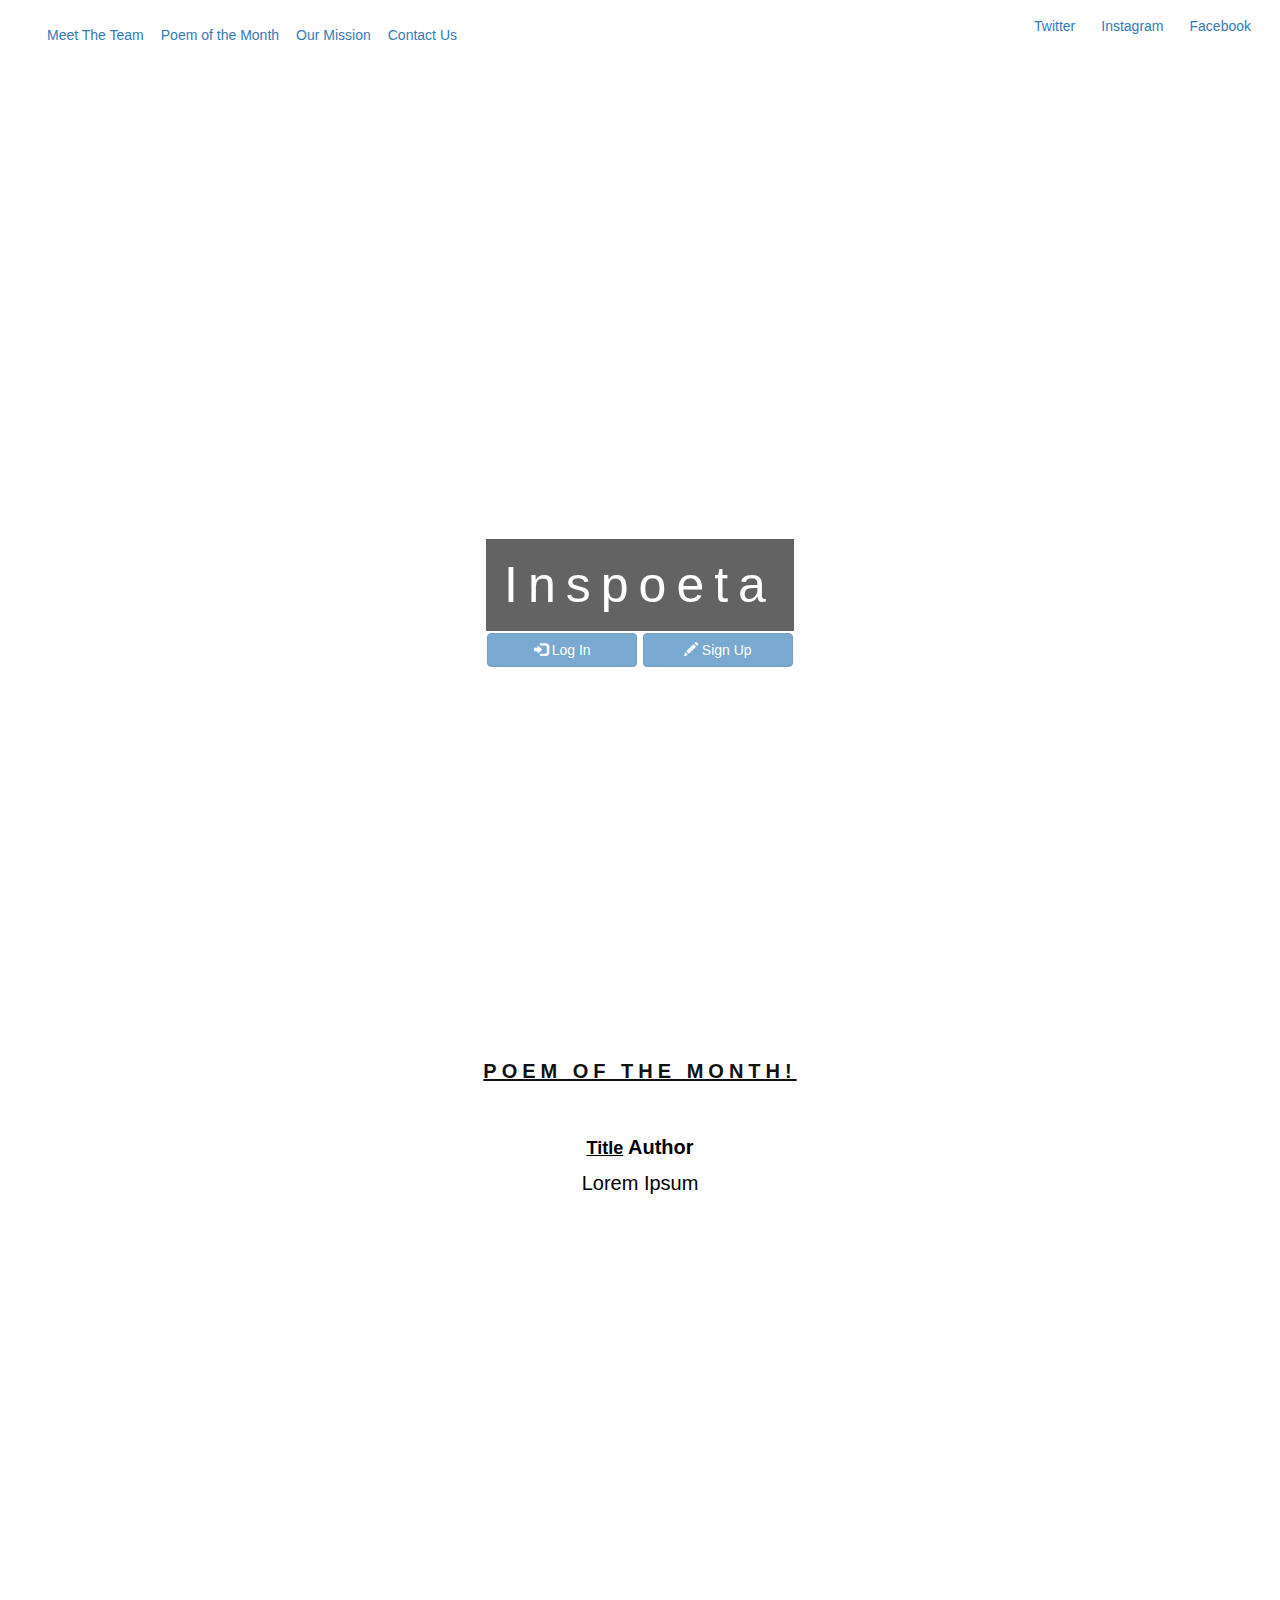
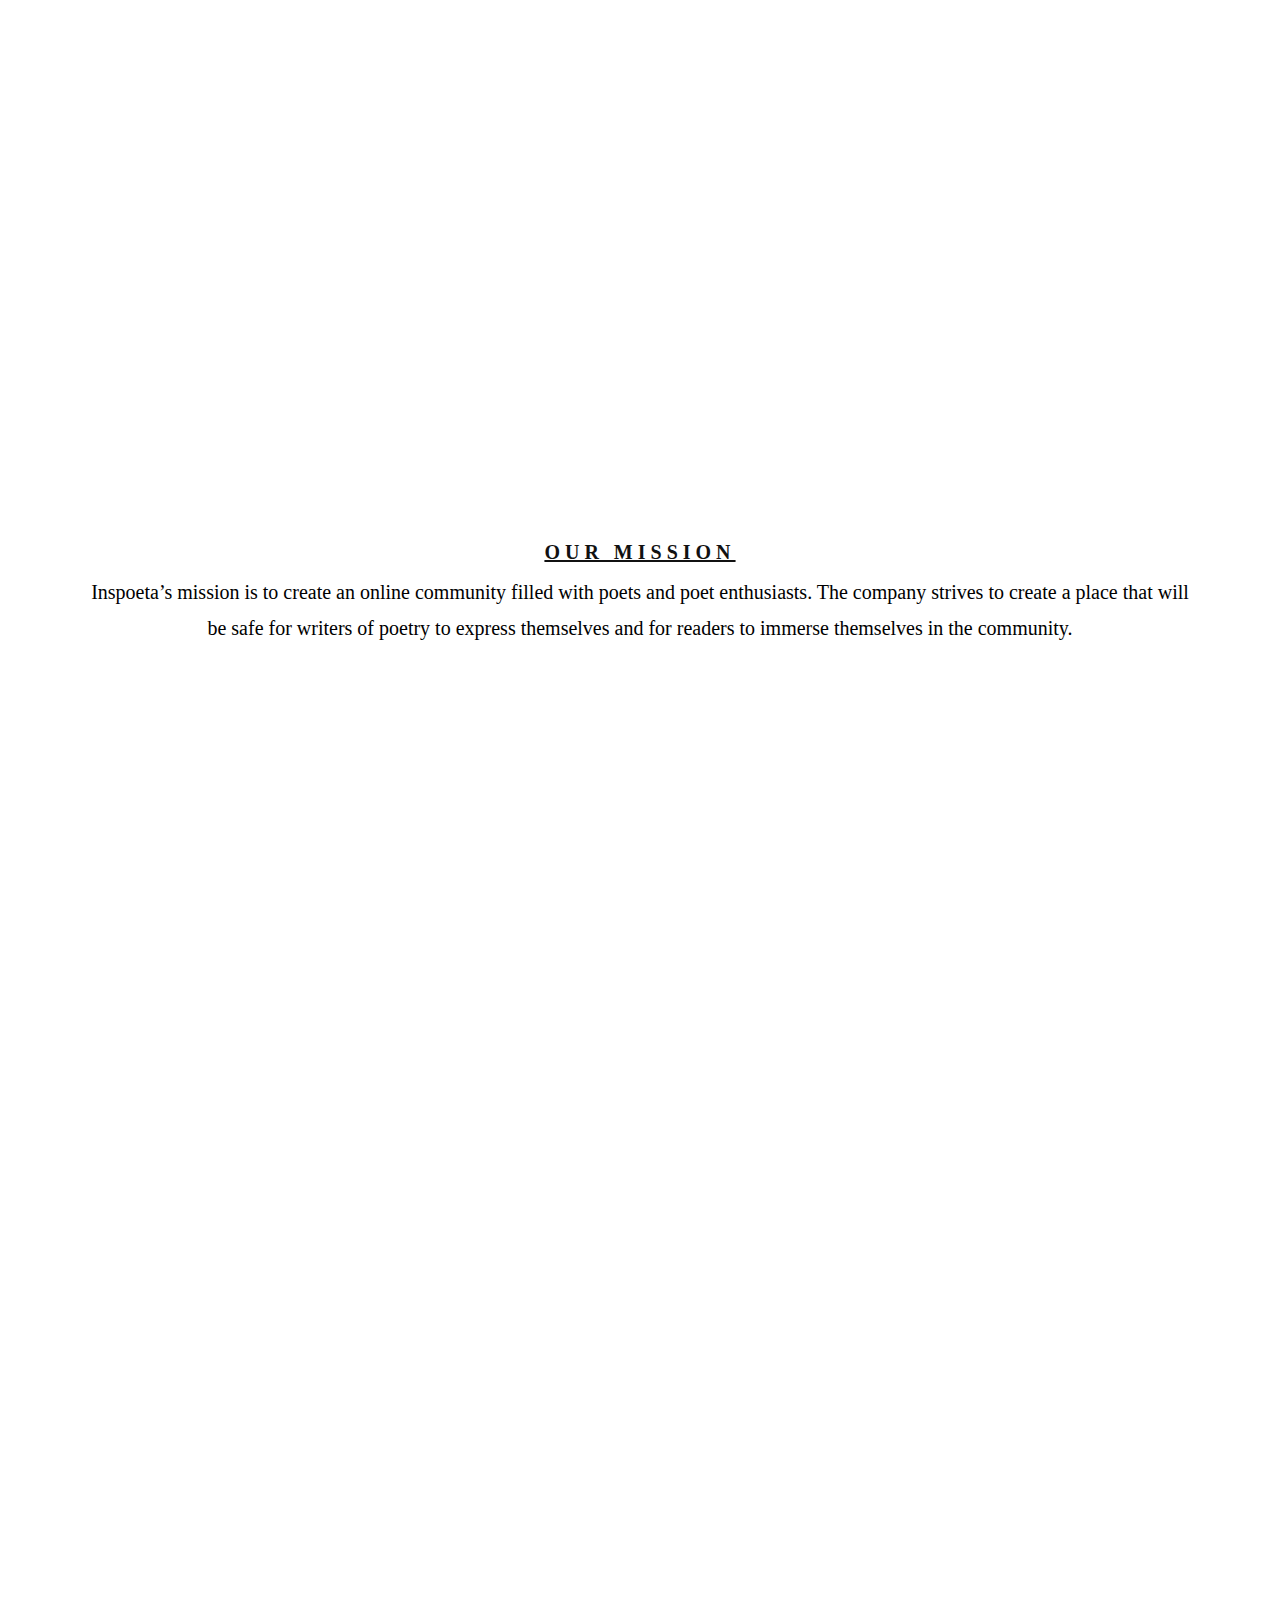
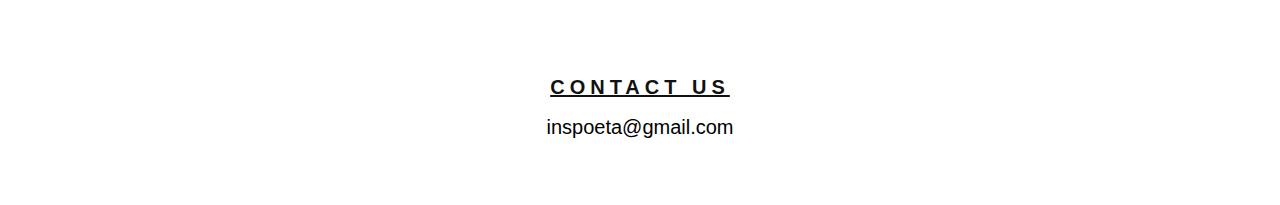
<file: index.html>
<!DOCTYPE html>
<html>
<head>
  <meta name="viewport" content="width=device-width, initial-scale=1.0"
  <meta name="description" content="Official Inspoeta Website">
  <meta name="author" content="Nathan Banner and Yabsra Ayele">
  <link rel="icon" href="https://upload.wikimedia.org/wikipedia/commons/thumb/a/ab/Inkwell_icon_-_Noun_Project_2512.svg/100px-Inkwell_icon_-_Noun_Project_2512.svg.png">


<link rel="stylesheet" href="https://maxcdn.bootstrapcdn.com/bootstrap/3.3.7/css/bootstrap.min.css" integrity="sha384-BVYiiSIFeK1dGmJRAkycuHAHRg32OmUcww7on3RYdg4Va+PmSTsz/K68vbdEjh4u" crossorigin="anonymous">
<link rel="stylesheet" href="CSS/styles.css">
<script src="https://ajax.googleapis.com/ajax/libs/jquery/3.2.1/jquery.min.js"></script>
<script src="https://maxcdn.bootstrapcdn.com/bootstrap/3.3.7/js/bootstrap.min.js"></script>

<script>
$(document).ready(function(){
  // Add smooth scrolling to all links
  $("a").on('click', function(event) {

    // Make sure this.hash has a value before overriding default behavior
    if (this.hash !== "") {
      // Prevent default anchor click behavior
      event.preventDefault();

      // Store hash
      var hash = this.hash;

      // Using jQuery's animate() method to add smooth page scroll
      // The optional number (800) specifies the number of milliseconds it takes to scroll to the specified area
      $('html, body').animate({
        scrollTop: $(hash).offset().top
      }, 800, function(){

        // Add hash (#) to URL when done scrolling (default click behavior)
        window.location.hash = hash;
      });
    } // End if
  });
});
</script>

<!-- Include all compiled plugins (below), or include individual files as needed -->

    <title>Inspoeta</title>

</head>

<body>
  <!--Navbar-->
  <nav class="navbar navbar custom" id="Navbar">
    <div class="container">
      <div class="navbar-header">
        <button type="button" class="navbar-toggle" data-toggle="collapse" data-target=".navbar-collapse">
          <span class="icon-bar"></span>
          <span class="icon-bar"></span>
          <span class="icon-bar"></span>
        </button>
      </div><!--End Navbar Header-->


      <div class = "collapse navbar-collapse" id="navbar-collapse">
        <a href="https://www.facebook.com/inspoeta/" class="btn btn-link navbar-btn navbar-right" rel="noopener noreferrer" target="_blank">Facebook</a>
        <a href="https://www.instagram.com/inspoeta/" class="btn btn-link navbar-btn navbar-right" rel="noopener noreferrer" target="_blank">Instagram</a>
        <a href="https://twitter.com/inspoeta/" class="btn btn-link navbar-btn navbar-right" rel="noopener noreferrer" target="_blank">Twitter</a>
        <ul class="nav navbar-nav">
          <li><a href="about.html" class="btn btn-link navbar-btn navbar-right">Meet The Team</a></li>
          <li><a href="#TopPoem" class="btn btn-link navbar-btn navbar-right">Poem of the Month</a></li>
          <li><a href="#OurMission" class="btn btn-link navbar-btn navbar-right">Our Mission</a></li>
          <li><a href="#Contact" class="btn btn-link navbar-btn navbar-right">Contact Us</a></li>
        </div>
      </div>
    </div>
  </nav>

  </head>
  <body>

  <div class="bgimg-1">
    <div class="caption">
      <span class="border" style="font-size:50px">Inspoeta</span>
      <!--<img src="images/Inspoeta Logo.jpg">-->
      <br />
      <!--Buton to activiate modal Login-->
      <button id="" class="btn btn-primary" role="button" style="width:150px " onclick="document.getElementById('id01').style.display='block'"><span class="glyphicon glyphicon-log-in"></span> Log In</button>

<!-- The Modal -->
<div id="id01" class="modal">
  <span onclick="document.getElementById('id01').style.display='none'" class="close" title="Close Modal">&times;</span>

  <!-- Modal Content -->
  <form class="modal-content animate" action="http://www.inspoeta.com/">
    <div class="imgcontainer">
      <img src="images/Inspoeta Icon.jpg" alt="Avatar" class="avatar">
    </div>
    <br />

    <div class="container" >
      <label><b>Username</b></label>
      <input id="Uname" type="text" placeholder="Enter Username" name="uname" style="width:224px" required>
      <br />
      <label><b>Password</b></label>
      <input id="Psw" type="password" placeholder="Enter Password" name="psw" style="width:224px" required>
      <br />
      <input type="checkbox" checked="checked"> Remember me
      <br />
      <!--<button type="button" onclick="document.getElementById('id01').style.display='none'" class="cancelbtn">Cancel</button>-->
      <a class="btn btn-default" style="padding:10px" href="index.html">Cancel</a>
      <a class="btn btn-default" style="margin:10px;padding:10px" href="forum.html">Log In</a>
      <!--<button type="submit">Login</button>-->

    </div>
    <div class="container" style="background-color:#f1f1f1">

      <!--<span class="psw">Forgot <a href="#">password?</a></span>-->
    </div>
  </form>
</div>

      <!--Button to open the modal for Sign Up-->
      <button class="btn btn-primary" role="button" style="width:150px" onclick="document.getElementById('id02').style.display='block'"><span class="glyphicon glyphicon-pencil"></span> Sign Up</button>

      <!-- The Modal (contains the Sign Up form) -->
<div id="id02" class="modal">
  <span onclick="document.getElementById('id02').style.display='none'" class="close" title="Close Modal">&times;</span>
  <form class="modal-content animate" action="http://www.inspoeta.com/index.html">
    <div class="imgcontainer">
      <img src="images/Inspoeta Icon.jpg" alt="Avatar" class="avatar">
    </div>
<br />
    <div class="container">
      <label><b>Email</b></label>
      <br />
      <input type="text" placeholder="Enter Email" name="email" style="width:224px" required>
      <br />
      <label><b>Username</b></label>
      <br />
      <input type="text" placeholder="Enter Username" name="uname" style="width:224px" required>
      <br />
      <label><b>Password</b></label>
      <br />
      <input type="password" id="txtNewPassword" placeholder="Enter Password" name="psw" style="width:224px" required>
      <br />
      <label><b>Repeat Password</b></label>
      <br />
      <input type="password"  id="txtConfirmPassword" placeholder="Repeat Password" name="psw-repeat" style="width:224px" required onChange="checkPasswordMatch();">
      <br />
      <input type="checkbox" name="RememberUser" checked="checked"> Remember me
      <br />
      <input type="checkbox" name="TermsPrivacy">By creating an account you agree to our <a href="terms.html" rel="noopener noreferrer" target="_blank">Terms & Privacy</a>.</p>
    </div>
      <div class="clearfix">
        <!--<button type="button" onclick="document.getElementById('id02').style.display='none'" class="cancelbtn">Cancel</button>-->
        <a class="btn btn-default" style="margin:10px;padding:10px" href="index.html">Cancel</a>
        <a class="btn btn-default" style="padding:10px" href="http://www.inspoeta.com/index.html">Sign Up</a>
        <!--<button type="submit" class="signupbtn">Sign Up</button>-->
    </div>
  </form>
</div>

    </div>
  </div>

  <div style="color: black;background-color:white;text-align:center;padding:50px 40px;">
    <h3 style="text-align:center;text-decoration:underline;font-weight:bold;" id="TopPoem">Poem of the Month!</h3>
        <div class="row text-center">
          <br />

              <h4 style="text-align:center;text-decoration:underline;font-weight:bold;display:inline;">Title</h4><span style="font-weight:bold;"> Author</span>
              <p style="text-align:center">Lorem Ipsum</p>

  </div>
</div>

  <div class="bgimg-2">
    <div class="caption">
      <span class="border" style="background-color:transparent;font-size:25px;color: #f7f7f7;"></span>
    </div>
  </div>

  <div style="position:relative;">
    <div style="color:black;background-color:white;text-align:center;padding:50px 80px;">
      <h3 style="text-align:center;text-decoration:underline;font-weight:bold;" id="OurMission">Our Mission</h3>
      <p id="OurMission2">Inspoeta’s mission is to create an online community filled with poets and poet enthusiasts. The company strives to create a place that will be safe for writers of poetry to express themselves and for readers to immerse themselves in the community.</p>
    </div>
  </div>

  <div class="bgimg-3">
    <div class="caption">
      <span class="border" style="background-color:transparent;font-size:25px;color: #f7f7f7;"></span>
    </div>
  </div>

  <div style="position:relative;">
    <div style="color:black;background-color:white;text-align:center;padding:50px 80px;">
      <h3 style="text-align:center;text-decoration:underline;font-weight:bold;" id="Contact">Contact Us</h3>
      <p>inspoeta@gmail.com</p>
    </div>
  </div>


</body>
</html>
</file>
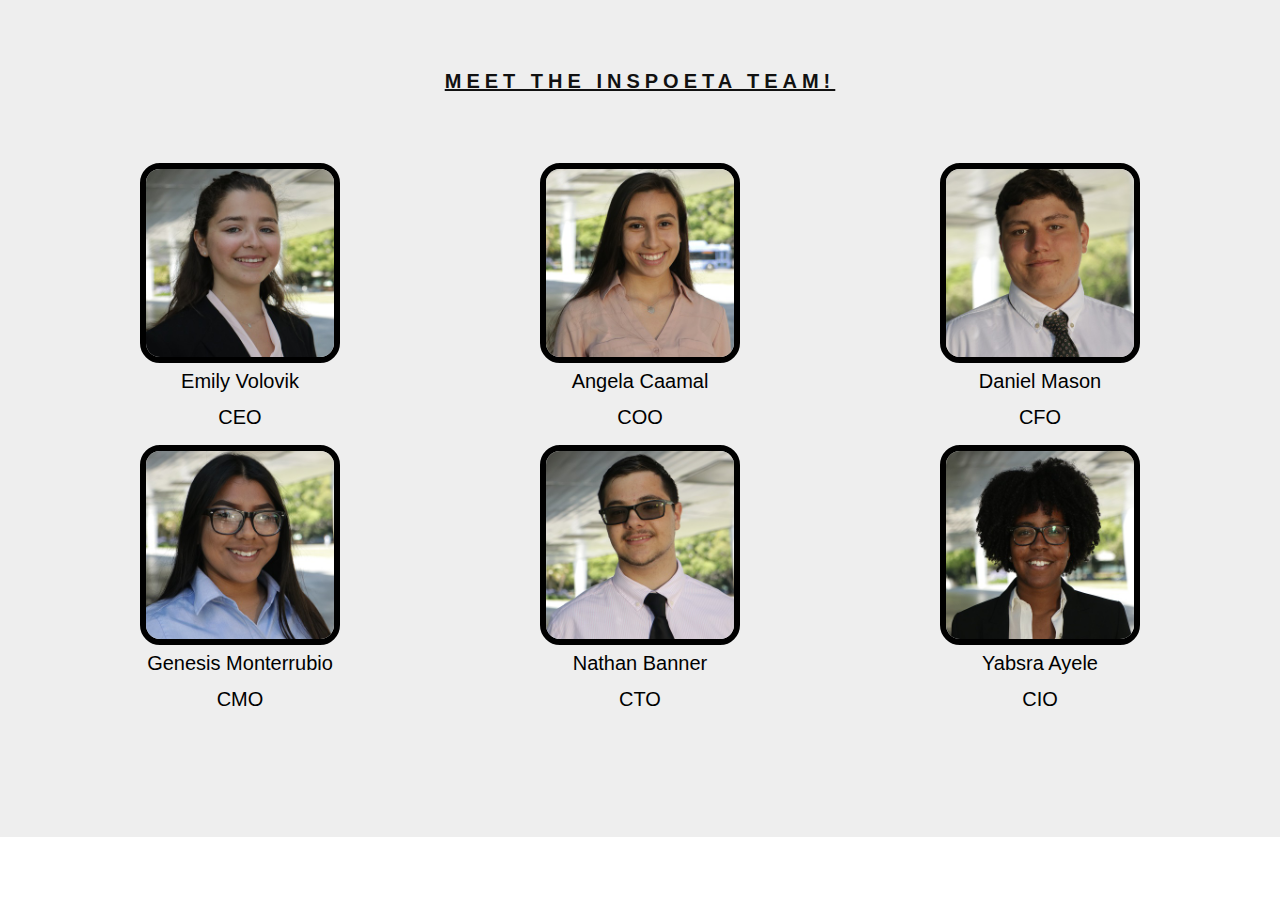
<file: about.html>
<!DOCTYPE html>
<html>
<head>
  <meta name="viewport" content="width=device-width, initial-scale=1.0"
  <meta name="description" content="Official Inspoeta Website">
  <meta name="author" content="Nathan Banner and Yabsra Ayele">
  <link rel="icon" href="https://upload.wikimedia.org/wikipedia/commons/thumb/a/ab/Inkwell_icon_-_Noun_Project_2512.svg/100px-Inkwell_icon_-_Noun_Project_2512.svg.png">

<link rel="stylesheet" href="https://maxcdn.bootstrapcdn.com/bootstrap/3.3.7/css/bootstrap.min.css" integrity="sha384-BVYiiSIFeK1dGmJRAkycuHAHRg32OmUcww7on3RYdg4Va+PmSTsz/K68vbdEjh4u" crossorigin="anonymous">
<link rel="stylesheet" href="CSS/styles.css">
<script src="https://ajax.googleapis.com/ajax/libs/jquery/3.2.1/jquery.min.js"></script>
<script src="https://maxcdn.bootstrapcdn.com/bootstrap/3.3.7/js/bootstrap.min.js"></script>

<!-- Include all compiled plugins (below), or include individual files as needed -->

    <title>About Us - Inspoeta</title>
</head>
<body>
<div style="color: black;background-color:#eeeeee;text-align:center;padding:50px 40px;">
  <h3 style="text-align:center;text-decoration:underline;font-weight:bold;" id="About">Meet The Inspoeta Team!</h3>
  <div class="about-us">
    <div class="container">
      <div class="row text-center">
          <div class="col-xs-12 col-md-4">
              <img src="images/Emily.jpg" class="people-pictures">
              <p class="staff-text">Emily Volovik<br>
                CEO</p>
          </div>
          <div class="col-xs-12 col-md-4">
              <img src="images/Angela.jpg" class="people-pictures">
              <p class="staff-text">Angela Caamal<br>
                COO</p>
          </div>
          <div class="col-md-4">
              <img src="images/Daniel.jpg" class="people-pictures">
              <p class="staff-text">Daniel Mason<br>
                CFO</p>
          </div>
      </div>
      <div class="row text-center">
          <div class="col-md-4 bottom-row">
              <img src="images/Genesis.jpg" class="people-pictures">
              <p class="staff-text">Genesis Monterrubio<br>
                CMO</p>
          </div>
          <div class="col-md-4 bottom-row">
              <img src="images/Nathan.jpg" class="people-pictures">
              <p class="staff-text">Nathan Banner<br>
                CTO</p>
          </div>
          <div class="col-md-4 bottom-row">
              <img src="images/Yabsra.jpg" class="people-pictures">
              <p class="staff-text">Yabsra Ayele<br>
                CIO</p>
          </div>
      </div>
  </div>
</div>
</div>
</body>
</html>
</file>
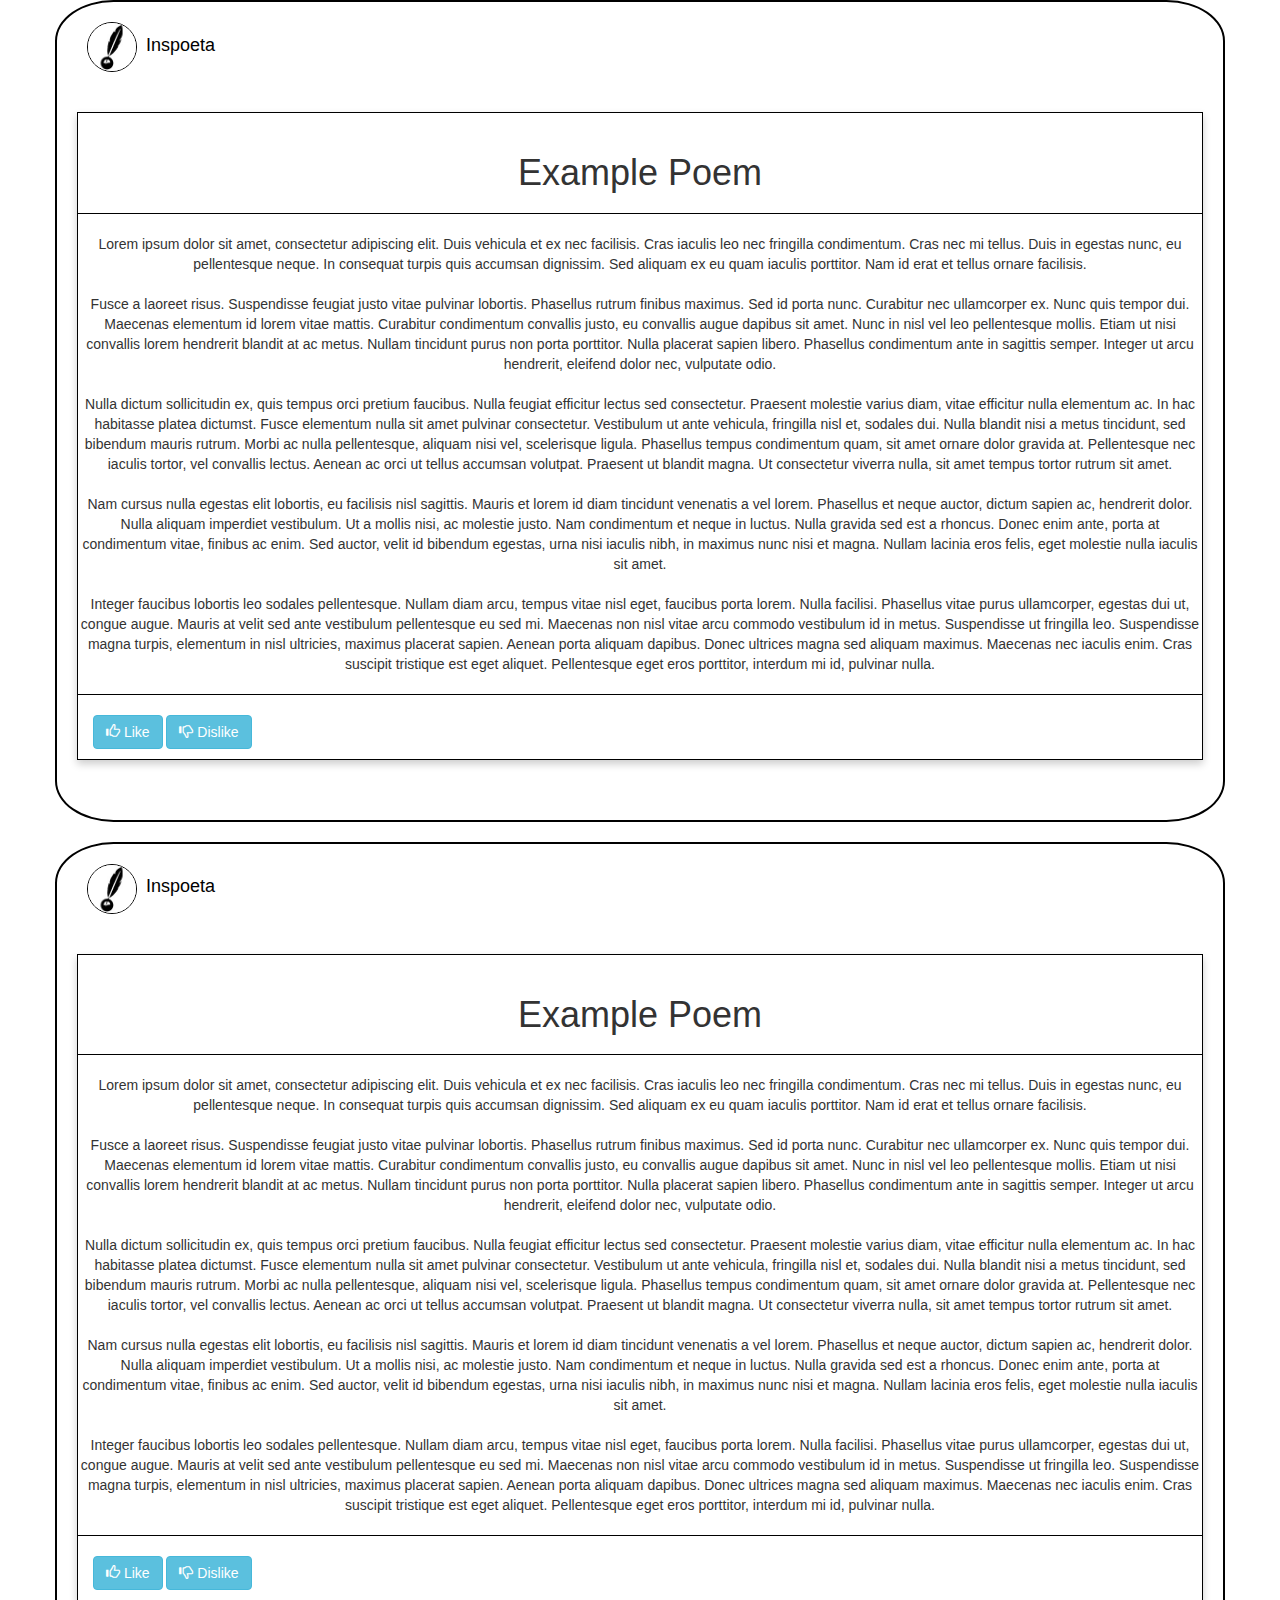
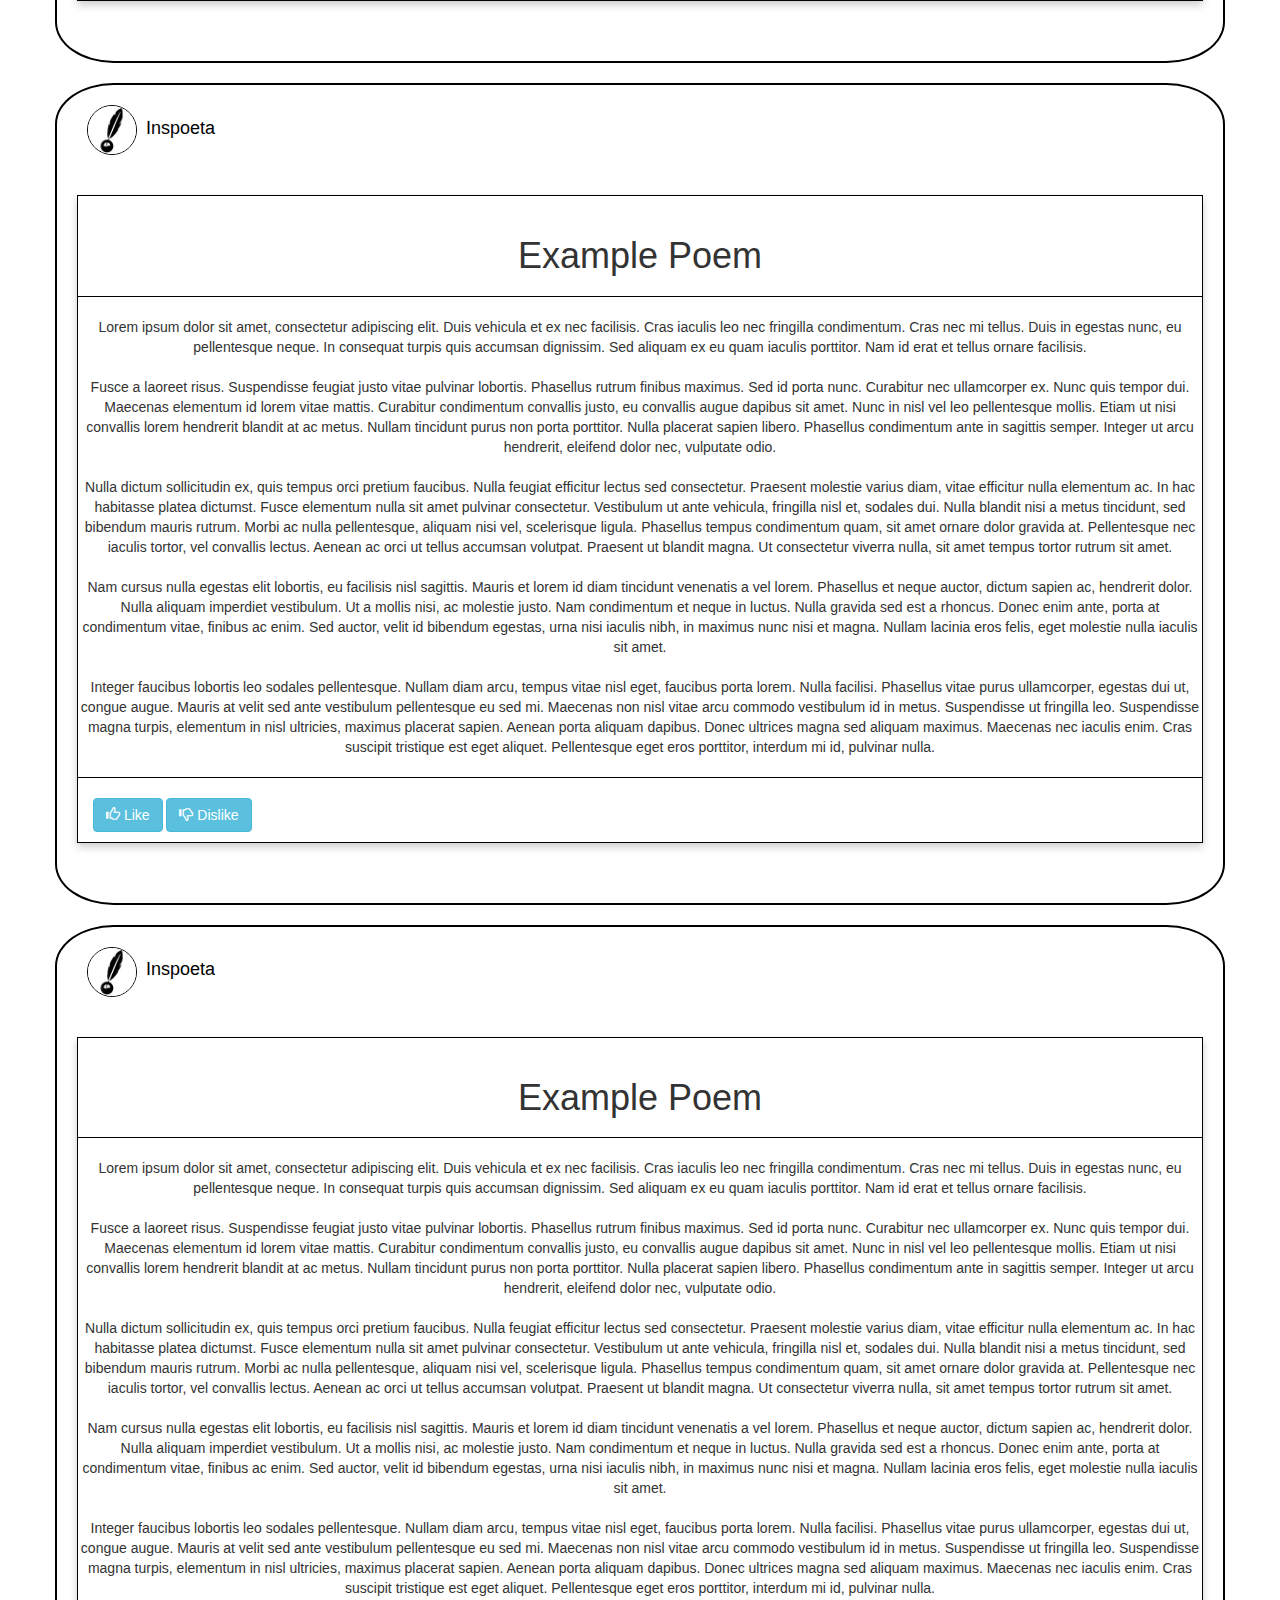
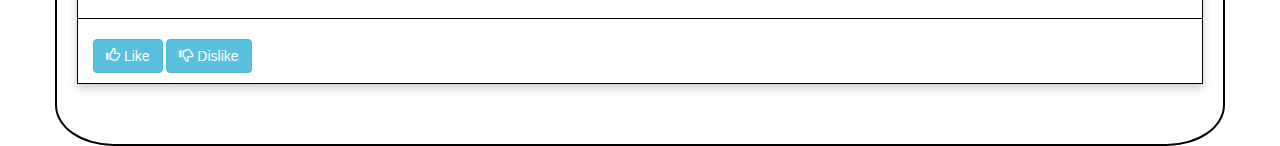
<file: forum.html>
<!DOCTYPE html>
<html>
<head>
  <meta name="viewport" content="width=device-width, initial-scale=1.0"
  <meta name="description" content="Official Inspoeta Website">
  <meta name="author" content="Nathan Banner and Yabsra Ayele">
  <link rel="icon" href="https://upload.wikimedia.org/wikipedia/commons/thumb/a/ab/Inkwell_icon_-_Noun_Project_2512.svg/100px-Inkwell_icon_-_Noun_Project_2512.svg.png">

<link rel="stylesheet" href="https://maxcdn.bootstrapcdn.com/bootstrap/3.3.7/css/bootstrap.min.css" integrity="sha384-BVYiiSIFeK1dGmJRAkycuHAHRg32OmUcww7on3RYdg4Va+PmSTsz/K68vbdEjh4u" crossorigin="anonymous">
<link rel="stylesheet" href="CSS/style.css">
<script src="https://ajax.googleapis.com/ajax/libs/jquery/3.2.1/jquery.min.js"></script>
<script src="https://maxcdn.bootstrapcdn.com/bootstrap/3.3.7/js/bootstrap.min.js"></script>

    <title>Home - Inspoeta</title>

</head>
<body>

<div class="container">
  <div class="row">
    <img src="images/Inspoeta Icon Small.jpg" id="icon">
    <a href="Inspoeta.html"><h4 style="display:inline;">Inspoeta</h4></a>
  </div>

  <div class="card">
    <h1 style="text-align:center;">Example Poem</h1>
    <hr/>
    <p style="text-align:center;">Lorem ipsum dolor sit amet, consectetur adipiscing elit. Duis vehicula et ex nec facilisis. Cras iaculis leo nec fringilla condimentum. Cras nec mi tellus. Duis in egestas nunc, eu pellentesque neque. In consequat turpis quis accumsan dignissim. Sed aliquam ex eu quam iaculis porttitor. Nam id erat et tellus ornare facilisis.<br>
      <br>
      Fusce a laoreet risus. Suspendisse feugiat justo vitae pulvinar lobortis. Phasellus rutrum finibus maximus. Sed id porta nunc. Curabitur nec ullamcorper ex. Nunc quis tempor dui. Maecenas elementum id lorem vitae mattis. Curabitur condimentum convallis justo, eu convallis augue dapibus sit amet. Nunc in nisl vel leo pellentesque mollis. Etiam ut nisi convallis lorem hendrerit blandit at ac metus. Nullam tincidunt purus non porta porttitor. Nulla placerat sapien libero. Phasellus condimentum ante in sagittis semper. Integer ut arcu hendrerit, eleifend dolor nec, vulputate odio.<br>
      <br>
      Nulla dictum sollicitudin ex, quis tempus orci pretium faucibus. Nulla feugiat efficitur lectus sed consectetur. Praesent molestie varius diam, vitae efficitur nulla elementum ac. In hac habitasse platea dictumst. Fusce elementum nulla sit amet pulvinar consectetur. Vestibulum ut ante vehicula, fringilla nisl et, sodales dui. Nulla blandit nisi a metus tincidunt, sed bibendum mauris rutrum. Morbi ac nulla pellentesque, aliquam nisi vel, scelerisque ligula. Phasellus tempus condimentum quam, sit amet ornare dolor gravida at. Pellentesque nec iaculis tortor, vel convallis lectus. Aenean ac orci ut tellus accumsan volutpat. Praesent ut blandit magna. Ut consectetur viverra nulla, sit amet tempus tortor rutrum sit amet.<br>
      <br>
      Nam cursus nulla egestas elit lobortis, eu facilisis nisl sagittis. Mauris et lorem id diam tincidunt venenatis a vel lorem. Phasellus et neque auctor, dictum sapien ac, hendrerit dolor. Nulla aliquam imperdiet vestibulum. Ut a mollis nisi, ac molestie justo. Nam condimentum et neque in luctus. Nulla gravida sed est a rhoncus. Donec enim ante, porta at condimentum vitae, finibus ac enim. Sed auctor, velit id bibendum egestas, urna nisi iaculis nibh, in maximus nunc nisi et magna. Nullam lacinia eros felis, eget molestie nulla iaculis sit amet.<br>
      <br>
      Integer faucibus lobortis leo sodales pellentesque. Nullam diam arcu, tempus vitae nisl eget, faucibus porta lorem. Nulla facilisi. Phasellus vitae purus ullamcorper, egestas dui ut, congue augue. Mauris at velit sed ante vestibulum pellentesque eu sed mi. Maecenas non nisl vitae arcu commodo vestibulum id in metus. Suspendisse ut fringilla leo. Suspendisse magna turpis, elementum in nisl ultricies, maximus placerat sapien. Aenean porta aliquam dapibus. Donec ultrices magna sed aliquam maximus. Maecenas nec iaculis enim. Cras suscipit tristique est eget aliquet. Pellentesque eget eros porttitor, interdum mi id, pulvinar nulla.
    <hr/>
    <div class="container-fluid">
    <a id="Like1" class="btn btn-primary btn-info"><span class="glyphicon glyphicon-thumbs-up"></span> Like </a>
    <a id="Dislike1" class="btn btn-primary btn-info"><span class="glyphicon glyphicon-thumbs-down"></span> Dislike </a>

    <script>
    var b1 = document.getElementById("Like1");
    var b2 = document.getElementById("Dislike1");

    b1.onclick = function() {
         b1.style.background = "green";
         b2.style.background = "";
    }

    b2.onclick = function() {
         b1.style.background = "";
         b2.style.background = "red";
    }
    </script>

    </div>
  </div>
</div>
<br>
<div class="container">
  <div class="row">
    <img src="images/Inspoeta Icon Small.jpg" id="icon">
    <a href="Inspoeta.html"><h4 style="display:inline;">Inspoeta</h4></a>
  </div>

  <div class="card">
    <h1 style="text-align:center;">Example Poem</h1>
    <hr/>
    <p style="text-align:center;">Lorem ipsum dolor sit amet, consectetur adipiscing elit. Duis vehicula et ex nec facilisis. Cras iaculis leo nec fringilla condimentum. Cras nec mi tellus. Duis in egestas nunc, eu pellentesque neque. In consequat turpis quis accumsan dignissim. Sed aliquam ex eu quam iaculis porttitor. Nam id erat et tellus ornare facilisis.<br>
      <br>
      Fusce a laoreet risus. Suspendisse feugiat justo vitae pulvinar lobortis. Phasellus rutrum finibus maximus. Sed id porta nunc. Curabitur nec ullamcorper ex. Nunc quis tempor dui. Maecenas elementum id lorem vitae mattis. Curabitur condimentum convallis justo, eu convallis augue dapibus sit amet. Nunc in nisl vel leo pellentesque mollis. Etiam ut nisi convallis lorem hendrerit blandit at ac metus. Nullam tincidunt purus non porta porttitor. Nulla placerat sapien libero. Phasellus condimentum ante in sagittis semper. Integer ut arcu hendrerit, eleifend dolor nec, vulputate odio.<br>
      <br>
      Nulla dictum sollicitudin ex, quis tempus orci pretium faucibus. Nulla feugiat efficitur lectus sed consectetur. Praesent molestie varius diam, vitae efficitur nulla elementum ac. In hac habitasse platea dictumst. Fusce elementum nulla sit amet pulvinar consectetur. Vestibulum ut ante vehicula, fringilla nisl et, sodales dui. Nulla blandit nisi a metus tincidunt, sed bibendum mauris rutrum. Morbi ac nulla pellentesque, aliquam nisi vel, scelerisque ligula. Phasellus tempus condimentum quam, sit amet ornare dolor gravida at. Pellentesque nec iaculis tortor, vel convallis lectus. Aenean ac orci ut tellus accumsan volutpat. Praesent ut blandit magna. Ut consectetur viverra nulla, sit amet tempus tortor rutrum sit amet.<br>
      <br>
      Nam cursus nulla egestas elit lobortis, eu facilisis nisl sagittis. Mauris et lorem id diam tincidunt venenatis a vel lorem. Phasellus et neque auctor, dictum sapien ac, hendrerit dolor. Nulla aliquam imperdiet vestibulum. Ut a mollis nisi, ac molestie justo. Nam condimentum et neque in luctus. Nulla gravida sed est a rhoncus. Donec enim ante, porta at condimentum vitae, finibus ac enim. Sed auctor, velit id bibendum egestas, urna nisi iaculis nibh, in maximus nunc nisi et magna. Nullam lacinia eros felis, eget molestie nulla iaculis sit amet.<br>
      <br>
      Integer faucibus lobortis leo sodales pellentesque. Nullam diam arcu, tempus vitae nisl eget, faucibus porta lorem. Nulla facilisi. Phasellus vitae purus ullamcorper, egestas dui ut, congue augue. Mauris at velit sed ante vestibulum pellentesque eu sed mi. Maecenas non nisl vitae arcu commodo vestibulum id in metus. Suspendisse ut fringilla leo. Suspendisse magna turpis, elementum in nisl ultricies, maximus placerat sapien. Aenean porta aliquam dapibus. Donec ultrices magna sed aliquam maximus. Maecenas nec iaculis enim. Cras suscipit tristique est eget aliquet. Pellentesque eget eros porttitor, interdum mi id, pulvinar nulla.
    <hr/>
    <div class="container-fluid">
      <a id="Like2" class="btn btn-primary btn-info"><span class="glyphicon glyphicon-thumbs-up"></span> Like </a>
      <a id="Dislike2" class="btn btn-primary btn-info"><span class="glyphicon glyphicon-thumbs-down"></span> Dislike </a>

      <script>
      var b3 = document.getElementById("Like2");
      var b4 = document.getElementById("Dislike2");

      b3.onclick = function() {
           b3.style.background = "green";
           b4.style.background = "";
      }

      b4.onclick = function() {
           b3.style.background = "";
           b4.style.background = "red";
      }
      </script>

    </div>
  </div>
</div>
<br>
<div class="container">
  <div class="row">
    <img src="images/Inspoeta Icon Small.jpg" id="icon">
    <a href="Inspoeta.html"><h4 style="display:inline;">Inspoeta</h4></a>
  </div>

  <div class="card">
    <h1 style="text-align:center;">Example Poem</h1>
    <hr/>
    <p style="text-align:center;">Lorem ipsum dolor sit amet, consectetur adipiscing elit. Duis vehicula et ex nec facilisis. Cras iaculis leo nec fringilla condimentum. Cras nec mi tellus. Duis in egestas nunc, eu pellentesque neque. In consequat turpis quis accumsan dignissim. Sed aliquam ex eu quam iaculis porttitor. Nam id erat et tellus ornare facilisis.<br>
      <br>
      Fusce a laoreet risus. Suspendisse feugiat justo vitae pulvinar lobortis. Phasellus rutrum finibus maximus. Sed id porta nunc. Curabitur nec ullamcorper ex. Nunc quis tempor dui. Maecenas elementum id lorem vitae mattis. Curabitur condimentum convallis justo, eu convallis augue dapibus sit amet. Nunc in nisl vel leo pellentesque mollis. Etiam ut nisi convallis lorem hendrerit blandit at ac metus. Nullam tincidunt purus non porta porttitor. Nulla placerat sapien libero. Phasellus condimentum ante in sagittis semper. Integer ut arcu hendrerit, eleifend dolor nec, vulputate odio.<br>
      <br>
      Nulla dictum sollicitudin ex, quis tempus orci pretium faucibus. Nulla feugiat efficitur lectus sed consectetur. Praesent molestie varius diam, vitae efficitur nulla elementum ac. In hac habitasse platea dictumst. Fusce elementum nulla sit amet pulvinar consectetur. Vestibulum ut ante vehicula, fringilla nisl et, sodales dui. Nulla blandit nisi a metus tincidunt, sed bibendum mauris rutrum. Morbi ac nulla pellentesque, aliquam nisi vel, scelerisque ligula. Phasellus tempus condimentum quam, sit amet ornare dolor gravida at. Pellentesque nec iaculis tortor, vel convallis lectus. Aenean ac orci ut tellus accumsan volutpat. Praesent ut blandit magna. Ut consectetur viverra nulla, sit amet tempus tortor rutrum sit amet.<br>
      <br>
      Nam cursus nulla egestas elit lobortis, eu facilisis nisl sagittis. Mauris et lorem id diam tincidunt venenatis a vel lorem. Phasellus et neque auctor, dictum sapien ac, hendrerit dolor. Nulla aliquam imperdiet vestibulum. Ut a mollis nisi, ac molestie justo. Nam condimentum et neque in luctus. Nulla gravida sed est a rhoncus. Donec enim ante, porta at condimentum vitae, finibus ac enim. Sed auctor, velit id bibendum egestas, urna nisi iaculis nibh, in maximus nunc nisi et magna. Nullam lacinia eros felis, eget molestie nulla iaculis sit amet.<br>
      <br>
      Integer faucibus lobortis leo sodales pellentesque. Nullam diam arcu, tempus vitae nisl eget, faucibus porta lorem. Nulla facilisi. Phasellus vitae purus ullamcorper, egestas dui ut, congue augue. Mauris at velit sed ante vestibulum pellentesque eu sed mi. Maecenas non nisl vitae arcu commodo vestibulum id in metus. Suspendisse ut fringilla leo. Suspendisse magna turpis, elementum in nisl ultricies, maximus placerat sapien. Aenean porta aliquam dapibus. Donec ultrices magna sed aliquam maximus. Maecenas nec iaculis enim. Cras suscipit tristique est eget aliquet. Pellentesque eget eros porttitor, interdum mi id, pulvinar nulla.
    <hr/>
    <div class="container-fluid">
      <a id="Like3" class="btn btn-primary btn-info"><span class="glyphicon glyphicon-thumbs-up"></span> Like </a>
      <a id="Dislike3" class="btn btn-primary btn-info"><span class="glyphicon glyphicon-thumbs-down"></span> Dislike </a>

      <script>
      var b5 = document.getElementById("Like3");
      var b6 = document.getElementById("Dislike3");

      b5.onclick = function() {
           b5.style.background = "green";
           b6.style.background = "";
      }

      b6.onclick = function() {
           b5.style.background = "";
           b6.style.background = "red";
      }
      </script>

    </div>
  </div>
</div>
<br>
<div class="container">
  <div class="row">
    <img src="images/Inspoeta Icon Small.jpg" id="icon">
    <a href="Inspoeta.html"><h4 style="display:inline;">Inspoeta</h4></a>
  </div>

  <div class="card">
    <h1 style="text-align:center;">Example Poem</h1>
    <hr/>
    <p style="text-align:center;">Lorem ipsum dolor sit amet, consectetur adipiscing elit. Duis vehicula et ex nec facilisis. Cras iaculis leo nec fringilla condimentum. Cras nec mi tellus. Duis in egestas nunc, eu pellentesque neque. In consequat turpis quis accumsan dignissim. Sed aliquam ex eu quam iaculis porttitor. Nam id erat et tellus ornare facilisis.<br>
      <br>
      Fusce a laoreet risus. Suspendisse feugiat justo vitae pulvinar lobortis. Phasellus rutrum finibus maximus. Sed id porta nunc. Curabitur nec ullamcorper ex. Nunc quis tempor dui. Maecenas elementum id lorem vitae mattis. Curabitur condimentum convallis justo, eu convallis augue dapibus sit amet. Nunc in nisl vel leo pellentesque mollis. Etiam ut nisi convallis lorem hendrerit blandit at ac metus. Nullam tincidunt purus non porta porttitor. Nulla placerat sapien libero. Phasellus condimentum ante in sagittis semper. Integer ut arcu hendrerit, eleifend dolor nec, vulputate odio.<br>
      <br>
      Nulla dictum sollicitudin ex, quis tempus orci pretium faucibus. Nulla feugiat efficitur lectus sed consectetur. Praesent molestie varius diam, vitae efficitur nulla elementum ac. In hac habitasse platea dictumst. Fusce elementum nulla sit amet pulvinar consectetur. Vestibulum ut ante vehicula, fringilla nisl et, sodales dui. Nulla blandit nisi a metus tincidunt, sed bibendum mauris rutrum. Morbi ac nulla pellentesque, aliquam nisi vel, scelerisque ligula. Phasellus tempus condimentum quam, sit amet ornare dolor gravida at. Pellentesque nec iaculis tortor, vel convallis lectus. Aenean ac orci ut tellus accumsan volutpat. Praesent ut blandit magna. Ut consectetur viverra nulla, sit amet tempus tortor rutrum sit amet.<br>
      <br>
      Nam cursus nulla egestas elit lobortis, eu facilisis nisl sagittis. Mauris et lorem id diam tincidunt venenatis a vel lorem. Phasellus et neque auctor, dictum sapien ac, hendrerit dolor. Nulla aliquam imperdiet vestibulum. Ut a mollis nisi, ac molestie justo. Nam condimentum et neque in luctus. Nulla gravida sed est a rhoncus. Donec enim ante, porta at condimentum vitae, finibus ac enim. Sed auctor, velit id bibendum egestas, urna nisi iaculis nibh, in maximus nunc nisi et magna. Nullam lacinia eros felis, eget molestie nulla iaculis sit amet.<br>
      <br>
      Integer faucibus lobortis leo sodales pellentesque. Nullam diam arcu, tempus vitae nisl eget, faucibus porta lorem. Nulla facilisi. Phasellus vitae purus ullamcorper, egestas dui ut, congue augue. Mauris at velit sed ante vestibulum pellentesque eu sed mi. Maecenas non nisl vitae arcu commodo vestibulum id in metus. Suspendisse ut fringilla leo. Suspendisse magna turpis, elementum in nisl ultricies, maximus placerat sapien. Aenean porta aliquam dapibus. Donec ultrices magna sed aliquam maximus. Maecenas nec iaculis enim. Cras suscipit tristique est eget aliquet. Pellentesque eget eros porttitor, interdum mi id, pulvinar nulla.
    <hr/>
    <div class="container-fluid">
      <a id="Like4" class="btn btn-primary btn-info"><span class="glyphicon glyphicon-thumbs-up"></span> Like </a>
      <a id="Dislike4" class="btn btn-primary btn-info"><span class="glyphicon glyphicon-thumbs-down"></span> Dislike </a>

      <script>
      var b7 = document.getElementById("Like4");
      var b8 = document.getElementById("Dislike4");

      b7.onclick = function() {
           b7.style.background = "green";
           b8.style.background = "";
      }

      b8.onclick = function() {
           b7.style.background = "";
           b8.style.background = "red";
      }
      </script>

    </div>
  </div>
</div>

</body>
</html>
</file>
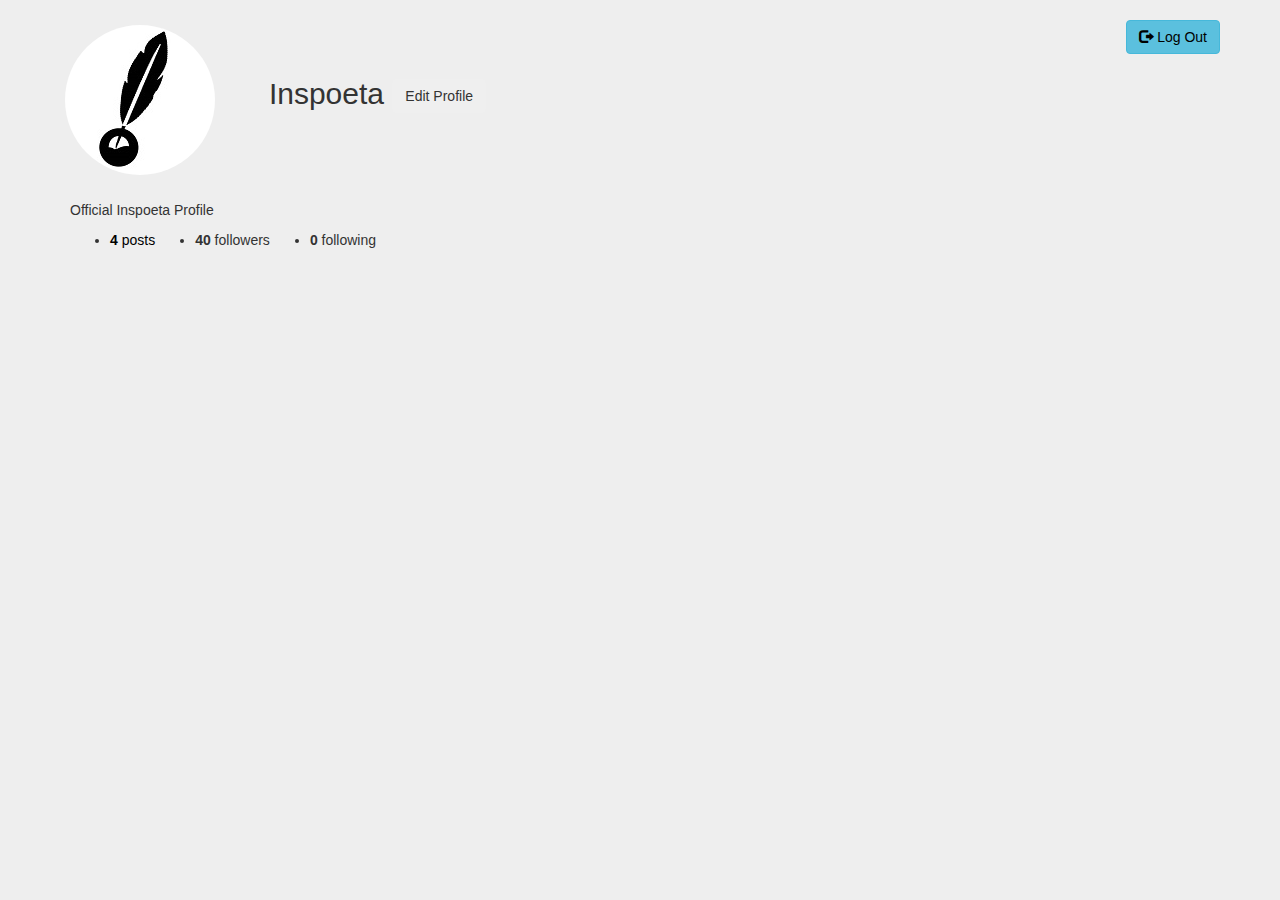
<file: Inspoeta.html>
<!DOCTYPE html>
<html>
<head>
  <meta name="viewport" content="width=device-width, initial-scale=1.0"
  <meta name="description" content="Official Inspoeta Website">
  <meta name="author" content="Nathan Banner and Yabsra Ayele">
  <link rel="icon" href="https://upload.wikimedia.org/wikipedia/commons/thumb/a/ab/Inkwell_icon_-_Noun_Project_2512.svg/100px-Inkwell_icon_-_Noun_Project_2512.svg.png">

<link rel="stylesheet" href="https://maxcdn.bootstrapcdn.com/bootstrap/3.3.7/css/bootstrap.min.css" integrity="sha384-BVYiiSIFeK1dGmJRAkycuHAHRg32OmUcww7on3RYdg4Va+PmSTsz/K68vbdEjh4u" crossorigin="anonymous">
<link rel="stylesheet" href="CSS/stylez.css">
<script src="https://ajax.googleapis.com/ajax/libs/jquery/3.2.1/jquery.min.js"></script>
<script src="https://maxcdn.bootstrapcdn.com/bootstrap/3.3.7/js/bootstrap.min.js"></script>

    <title>Profile - Inspoeta</title>

</head>
<body>
  <main>
  		<div class="container">
  			<div class="row m-b-r m-t-3">
          <div class="row">
            <a href="index.html" id="LogOut" class="btn btn-primary btn-info pull-right"><span class="glyphicon glyphicon-log-out"></span> Log Out</a>
  					<img src="images/Inspoeta Larger Icon.jpg" alt="" class="img-circle img-fluid">
            	<h2 style="display:inline; margin-left:25px" class="h2-responsive">Inspoeta  <button type="button" id="Follow" class="btn btn-info-outline waves-effect">Edit Profile</button></h2>
        </div>
  				<div class="col-md-9 p-t-2">
  					<p>Official Inspoeta Profile</p>

  					<ul class="flex-menu">
  						<li><a href="forum.html"><strong>4</strong> posts</a></li>
  						<li><strong>40</strong> followers</li>
  						<li><strong>0</strong> following</li>
  					</ul>
  				</div>
  			</div>

</main>
</body>
</html>
</file>
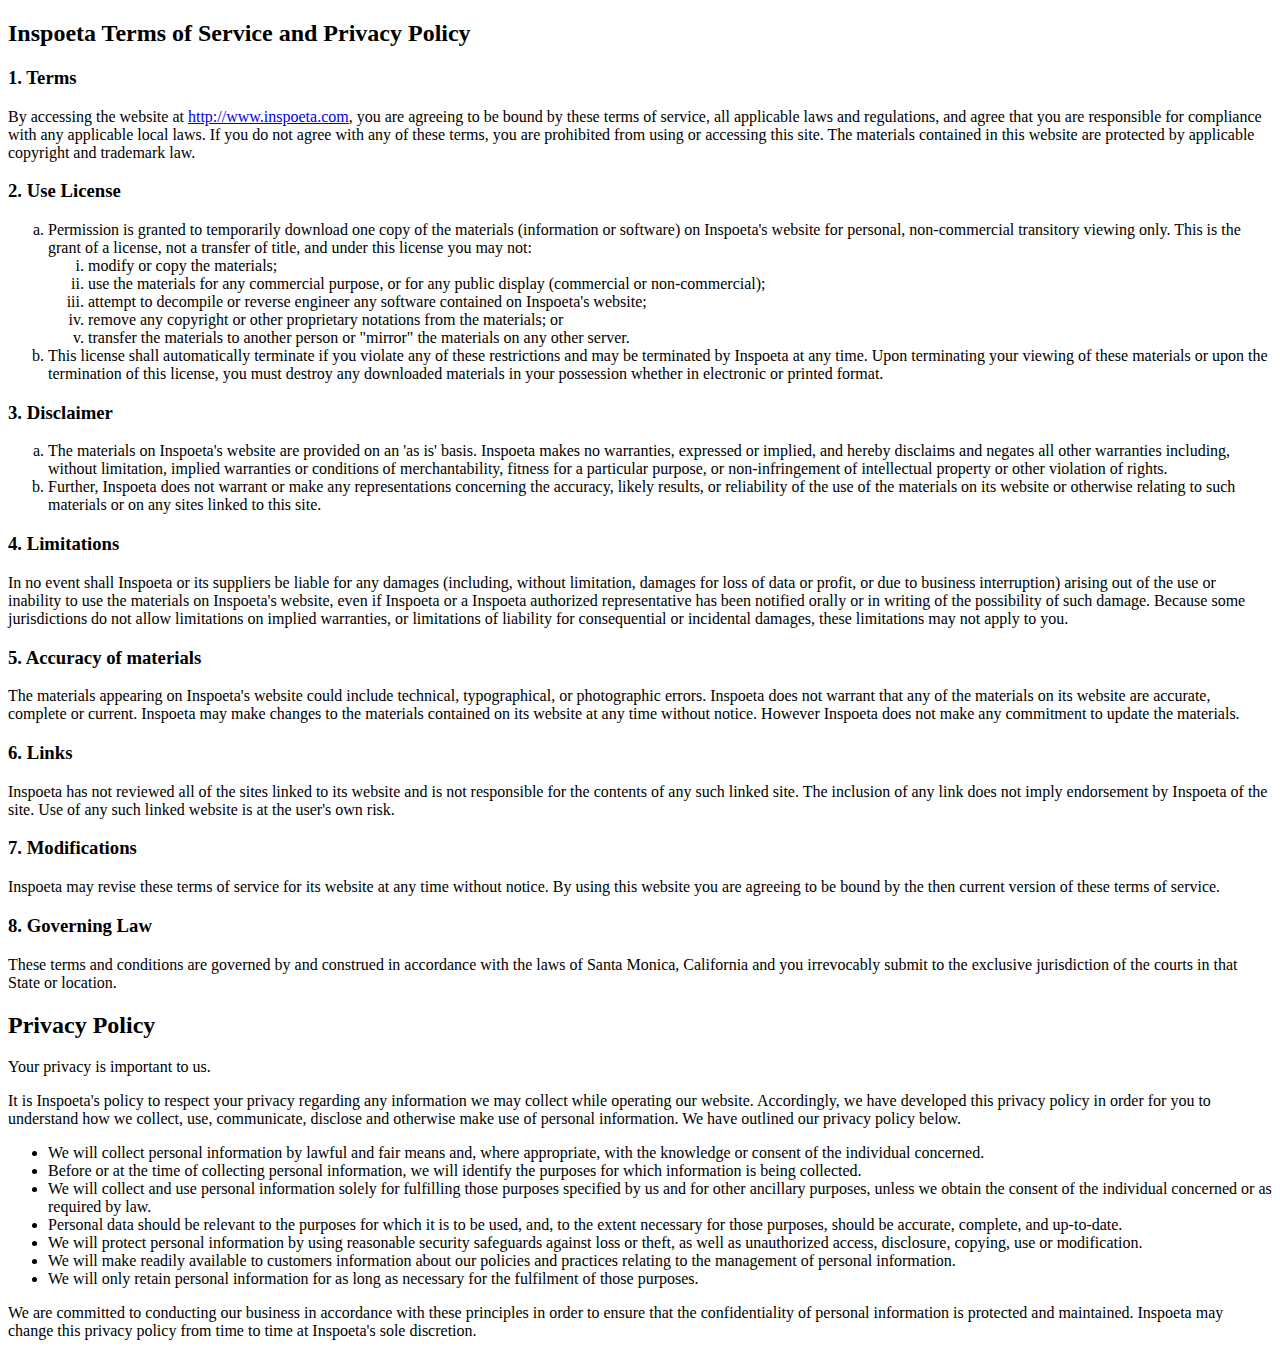
<file: terms.html>
<!DOCTYPE html>
<html>
<head>

  <meta name="viewport" content="width=device-width, initial-scale=1.0"
  <meta name="description" content="Official Inspoeta Website">
  <meta name="author" content="Nathan Banner and Yabsra Ayele">
  <link rel="icon" href="https://upload.wikimedia.org/wikipedia/commons/thumb/a/ab/Inkwell_icon_-_Noun_Project_2512.svg/100px-Inkwell_icon_-_Noun_Project_2512.svg.png">

  <title>Terms of Service and Privacy Policy</title>

</head>

<body>
  <!--What's displayed-->
<h2>Inspoeta Terms of Service and Privacy Policy</h2>

<h3>1. Terms</h3>

  <p>By accessing the website at <a href="http://www.inspoeta.com">http://www.inspoeta.com</a>, you are agreeing to be bound by these terms of service, all applicable laws and regulations, and agree that you are responsible for compliance with any applicable local laws. If you do not agree with any of these terms, you are prohibited from using or accessing this site. The materials contained in this website are protected by applicable copyright and trademark law.</p>

<h3>2. Use License</h3>

  <ol type="a">
    <li>
      Permission is granted to temporarily download one copy of the materials (information or software) on Inspoeta's website for personal, non-commercial transitory viewing only. This is the grant of a license, not a transfer of title, and under this license you may not:

      <ol type="i">
        <li>modify or copy the materials;</li>
        <li>use the materials for any commercial purpose, or for any public display (commercial or non-commercial);</li>
        <li>attempt to decompile or reverse engineer any software contained on Inspoeta's website;</li>
        <li>remove any copyright or other proprietary notations from the materials; or</li>
        <li>transfer the materials to another person or "mirror" the materials on any other server.</li>
      </ol>
    </li>
    <li>This license shall automatically terminate if you violate any of these restrictions and may be terminated by Inspoeta at any time. Upon terminating your viewing of these materials or upon the termination of this license, you must destroy any downloaded materials in your possession whether in electronic or printed format.</li>
  </ol>

<h3>3. Disclaimer</h3>

  <ol type="a">
    <li>The materials on Inspoeta's website are provided on an 'as is' basis. Inspoeta makes no warranties, expressed or implied, and hereby disclaims and negates all other warranties including, without limitation, implied warranties or conditions of merchantability, fitness for a particular purpose, or non-infringement of intellectual property or other violation of rights.</li>
    <li>Further, Inspoeta does not warrant or make any representations concerning the accuracy, likely results, or reliability of the use of the materials on its website or otherwise relating to such materials or on any sites linked to this site.</li>
  </ol>

<h3>4. Limitations</h3>

  <p>In no event shall Inspoeta or its suppliers be liable for any damages (including, without limitation, damages for loss of data or profit, or due to business interruption) arising out of the use or inability to use the materials on Inspoeta's website, even if Inspoeta or a Inspoeta authorized representative has been notified orally or in writing of the possibility of such damage. Because some jurisdictions do not allow limitations on implied warranties, or limitations of liability for consequential or incidental damages, these limitations may not apply to you.</p>

<h3>5. Accuracy of materials</h3>

  <p>The materials appearing on Inspoeta's website could include technical, typographical, or photographic errors. Inspoeta does not warrant that any of the materials on its website are accurate, complete or current. Inspoeta may make changes to the materials contained on its website at any time without notice. However Inspoeta does not make any commitment to update the materials.</p>

<h3>6. Links</h3>

  <p>Inspoeta has not reviewed all of the sites linked to its website and is not responsible for the contents of any such linked site. The inclusion of any link does not imply endorsement by Inspoeta of the site. Use of any such linked website is at the user's own risk.</p>

<h3>7. Modifications</h3>

  <p>Inspoeta may revise these terms of service for its website at any time without notice. By using this website you are agreeing to be bound by the then current version of these terms of service.</p>

<h3>8. Governing Law</h3>

  <p>These terms and conditions are governed by and construed in accordance with the laws of Santa Monica, California and you irrevocably submit to the exclusive jurisdiction of the courts in that State or location.</p>

<h2>Privacy Policy</h2>

  <p>Your privacy is important to us.</p>

  <p>It is Inspoeta's policy to respect your privacy regarding any information we may collect while operating our website. Accordingly, we have developed this privacy policy in order for you to understand how we collect, use, communicate, disclose and otherwise make use of personal information. We have outlined our privacy policy below.</p>

  <ul>
    <li>We will collect personal information by lawful and fair means and, where appropriate, with the knowledge or consent of the individual concerned.</li>
    <li>Before or at the time of collecting personal information, we will identify the purposes for which information is being collected.</li>
    <li>We will collect and use personal information solely for fulfilling those purposes specified by us and for other ancillary purposes, unless we obtain the consent of the individual concerned or as required by law.</li>
    <li>Personal data should be relevant to the purposes for which it is to be used, and, to the extent necessary for those purposes, should be accurate, complete, and up-to-date.</li>
    <li>We will protect personal information by using reasonable security safeguards against loss or theft, as well as unauthorized access, disclosure, copying, use or modification.</li>
    <li>We will make readily available to customers information about our policies and practices relating to the management of personal information.</li>
    <li>We will only retain personal information for as long as necessary for the fulfilment of those purposes.</li>
  </ul>

  <p>We are committed to conducting our business in accordance with these principles in order to ensure that the confidentiality of personal information is protected and maintained. Inspoeta may change this privacy policy from time to time at Inspoeta's sole discretion.</p>
</body>
</html>
</file>
<file: CSS/styles.css>
body, html {
  height: 100%;
  margin: 0;
  font: 400 20px/1.8 "Lato", sans-serif;
  color: #777;
}

body {
  background: #ffffff;
}

.bgimg-1, .bgimg-2, .bgimg-3 {
  position: relative;
  opacity: 0.65;
  background-attachment: fixed;
  background-position: center;
  background-repeat: no-repeat;
  background-size: cover;

}

.bgimg-1 {
  background-image: url("https://wallpaperscraft.com/image/pen_thought_muse_poetry_prose_44070_1920x1080.jpg");
  min-height: 100%;
}

.bgimg-2 {
  background-image: url("http://wallpapercave.com/wp/iVeBAGr.jpg");
  min-height: 90%;
}

.bgimg-3 {
  background-image: url("http://i.imgur.com/WaAldg4.jpg");
  min-height: 100%;
}

.caption {
  position: absolute;
  left: 0;
  top: 50%;
  width: 100%;
  text-align: center;
  color: #000;
}

.caption span.border {
  background-color: #111;
  color: #fff;
  padding: 18px;
  font-size: 25px;
  letter-spacing: 10px;
}

h3 {
  letter-spacing: 5px;
  text-transform: uppercase;
  font: 20px "Lato", sans-serif;
  color: #111;
}

.navbar .navbar-collapse {
  text-align: center;
}

.icon-bar {
  background-color:#0f0f0f
}

/* The Modal (background) */
.modal {
    display: none; /* Hidden by default */
    position: fixed; /* Stay in place */
    z-index: 1; /* Sit on top */
    left: 0;
    top: 0;
    width: 100%; /* Full width */
    height: 100%; /* Full height */
    overflow: auto; /* Enable scroll if needed */
    background-color: rgb(0,0,0); /* Fallback color */
    background-color: rgba(0,0,0,0.4); /* Black w/ opacity */
    padding-top: 60px;
}

/* Modal Content/Box */
.modal-content {
    background-color: #fefefe;
    margin: 5px auto; /* 15% from the top and centered */
    border: 1px solid #888;
    /*width: 80%; /* Could be more or less, depending on screen size */
}

/* The Close Button */
.close {
    /* Position it in the top right corner outside of the modal */
    position: absolute;
    right: 25px;
    top: 0;
    color: #000;
    font-size: 35px;
    font-weight: bold;
}

/* Close button on hover */
.close:hover,
.close:focus {
    color: red;
    cursor: pointer;
}

/* Add Zoom Animation */
.animate {
    -webkit-animation: animatezoom 0.6s;
    animation: animatezoom 0.6s
}

@-webkit-keyframes animatezoom {
    from {-webkit-transform: scale(0)}
    to {-webkit-transform: scale(1)}
}

@keyframes animatezoom {
    from {transform: scale(0)}
    to {transform: scale(1)}
}

.about-us {
    background-color: #eeeeee;
    padding-top: 60px;
    padding-bottom: 60px;
}

.people-pictures {
    border-radius: 10%;
    border: 6px solid #000000;
    height: 200px;
    width: 200px;
}

.staff-text {
  padding: 0px;
}


@media screen and (max-width: 1024px) {
	.panel-row-style {
		background-attachment: fixed !important;
		background-position: center top !important;
		-webkit-background-size: cover !important;
		-moz-background-size: cover !important;
		background-size: cover !important;
	}
}

  body .modal-content { /* Width */
    max-width: 100%;
    width: auto !important;
    display: inline-block;
}

@media (min-width: 768px) {
  .container {
    width: auto;
  }
}

@media (min-width: 992px) {
    .container {
      width: auto;
  }

}

/* Turn off parallax scrolling for tablets and phones */
@media only screen and (max-device-width: 1024px) {
    .bgimg-1, .bgimg-2, .bgimg-3 {
        background-attachment: scroll;
    }
}

#OurMission {
  font-family:"Palatino Linotype", "Book Antiqua", Palatino, serif;
}

#OurMission2{
  font-family:"Palatino Linotype", "Book Antiqua", Palatino, serif;
}
</file>
<file: CSS/style.css>
.container{
  padding:20px;
  border-radius: 5%;
  border: 2px solid #000000;
}

img{
  border-radius: 50%;
  border: 1px solid #000000;
  height: 50px;
  width: 50px;
  margin-left:25px;
}

.card {
    margin-top:40px;
    margin-bottom:40px;
    padding-top:20px;
    background-color: white;
    box-shadow: 0 4px 8px 0 rgba(0,0,0,0.2);
    width: auto;
    height:auto;
    border-radius: 0%;
    border: 1px solid #000000;
}

hr {
  border-top: 1px solid #000000;
}

.btn {
  margin-bottom:10px;
}

div.row a {
  color: #000000;
  text-decoration: none;
  padding: 5px;
}
</file>
<file: CSS/stylez.css>
body {
  background:#eee;
}

html,
body,
.view {
  height:100%;
}

.flex-menu {
  display:flex;
}

.flex-menu li:not(:last-child) {
  margin-right:40px;
}

.container a{
  color: #000000;
  text-decoration: none;
}

.pull-right {
  float: right !important;
}

.container img{
  padding:25px;
}

#LogOut{
  margin:20px;
}
</file>
